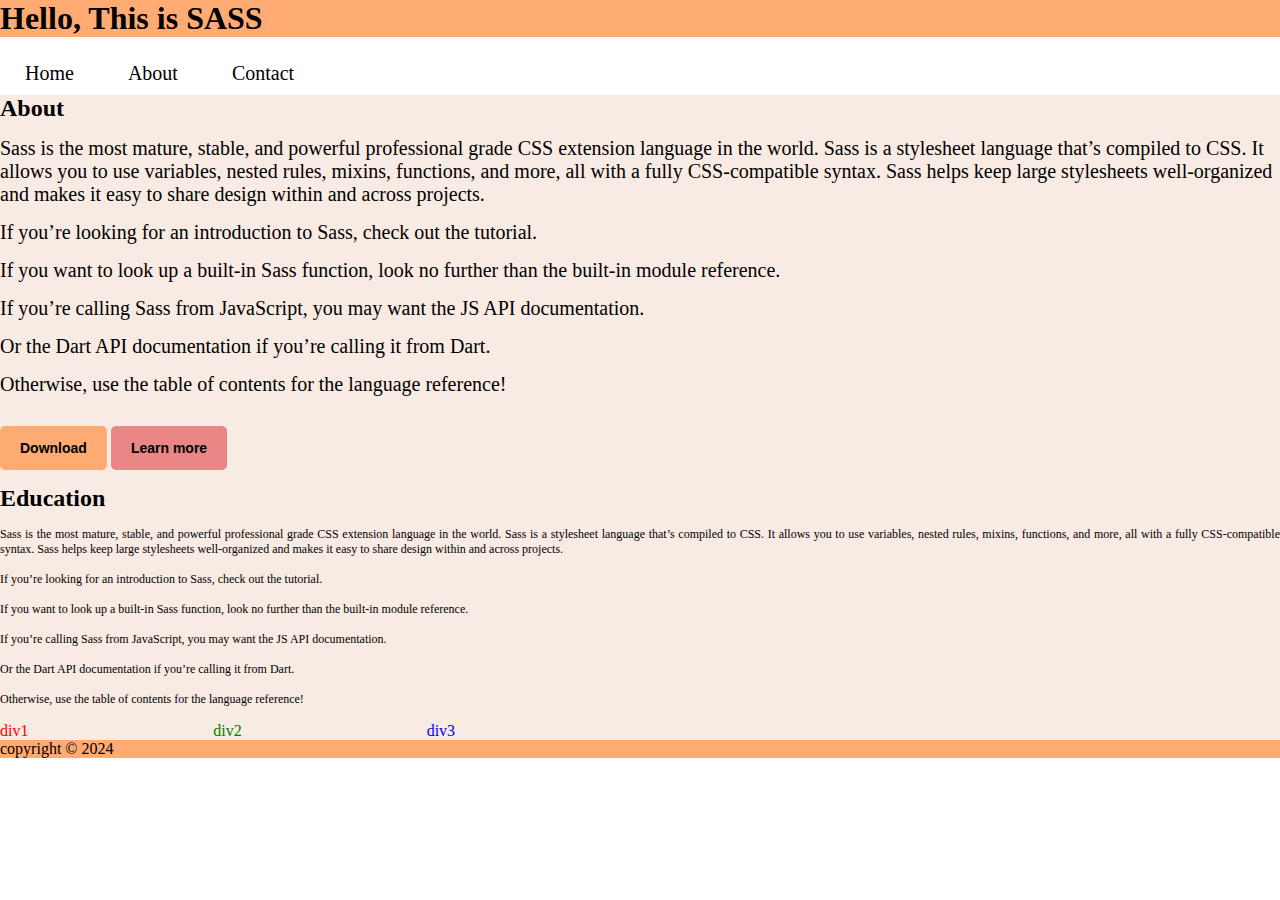
<file: index.html>
<!DOCTYPE html>
<html lang="en">

<head>
    <meta charset="UTF-8">
    <meta name="viewport" content="width=device-width, initial-scale=1.0">
    <title>Sass</title>
    <link rel="stylesheet" href="./styles/demo.css">
</head>

<body>
    <header>
        <h1>Hello, This is SASS</h1>
    </header>
    <nav>
        <ul>
            <li> <a href="#">Home</a></li>
            <li> <a href="#">About</a></li>
            <li> <a href="#">Contact</a></li>
        </ul>
    </nav>
    <main>
        <section id="about">
            <h2>About</h2>
            <p>Sass is the most mature, stable, and powerful professional grade CSS extension language in the world. Sass is a stylesheet language that’s compiled to CSS. It allows you to use variables, nested rules, mixins, functions, and more, all with a fully CSS-compatible syntax. Sass helps keep large stylesheets well-organized and makes it easy to share design within and across projects.</p>
            <p>If you’re looking for an introduction to Sass, check out the tutorial.</p>
            <p>If you want to look up a built-in Sass function, look no further than the built-in module reference.</p>
            <p>If you’re calling Sass from JavaScript, you may want the JS API documentation.</p>
            <p>Or the Dart API documentation if you’re calling it from Dart.</p>
            <p>Otherwise, use the table of contents for the language reference!</p>
           <input type="button" class="btn-download" value="Download">
           <input type="button" class="btn-learn" value="Learn more">
        </section>
        <section id="education">
            <h2>Education</h2>
            <p>Sass is the most mature, stable, and powerful professional grade CSS extension language in the world. Sass is a stylesheet language that’s compiled to CSS. It allows you to use variables, nested rules, mixins, functions, and more, all with a fully CSS-compatible syntax. Sass helps keep large stylesheets well-organized and makes it easy to share design within and across projects.</p>
            <p>If you’re looking for an introduction to Sass, check out the tutorial.</p>
            <p>If you want to look up a built-in Sass function, look no further than the built-in module reference.</p>
            <p>If you’re calling Sass from JavaScript, you may want the JS API documentation.</p>
            <p>Or the Dart API documentation if you’re calling it from Dart.</p>
            <p>Otherwise, use the table of contents for the language reference!</p>

        </section>
        <section class="tutorial">
         <div class="row">
            <div class="col-2 red-text">div1</div>
         <div class="col-2 green-text">div2</div>
         <div class="col-2 blue-text">div3</div>
         </div>

        </section>
    </main>
    <footer>
        <p>copyright &copy; 2024</p>
    </footer>
</body>

</html>
</file>
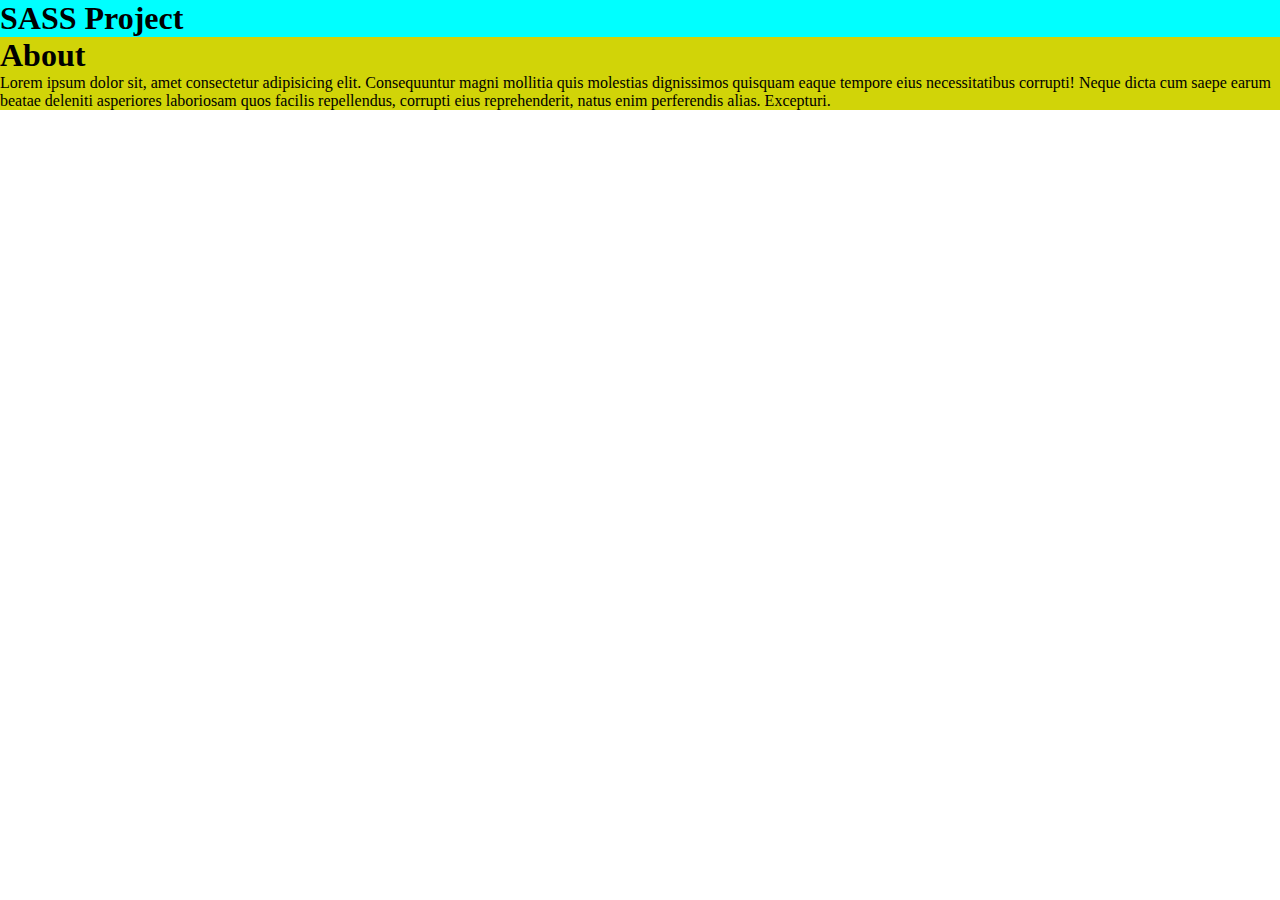
<file: app/index.html>
<!DOCTYPE html>
<html lang="en">
<head>
    <meta charset="UTF-8">
    <meta name="viewport" content="width=device-width, initial-scale=1.0">
    <title>Document</title>
    <link rel="stylesheet" href="./scss/util/main.css">
</head>
<body>
    <header>
        <h1>SASS Project</h1>
    </header>
    <main>
        <h1>About</h1>
        <p>Lorem ipsum dolor sit, amet consectetur adipisicing elit. Consequuntur magni mollitia quis molestias dignissimos quisquam eaque tempore eius necessitatibus corrupti! Neque dicta cum saepe earum beatae deleniti asperiores laboriosam quos facilis repellendus, corrupti eius reprehenderit, natus enim perferendis alias. Excepturi.</p>
    </main>
</body>
</html>
</file>
<file: app/scss/util/main.css>
* {
  margin: 0;
  padding: 0;
  box-sizing: border-box;
  list-style-type: none;
  text-decoration: none;
  outline: none;
}

h1,
h2,
h3 {
  margin-top: 0;
}

header {
  background-color: aqua;
}

main {
  background-color: rgb(209, 212, 8);
}/*# sourceMappingURL=main.css.map */
</file>
<file: styles/demo.css>
/* color variable declaration  */
/* browser reset code */
* {
  margin: 0;
  padding: 0;
  box-sizing: border-box;
}

header {
  background-color: #ffab73;
}

.btn, .btn-learn, .btn-download {
  border: none;
  padding: 14px 20px;
  text-align: center;
  font-size: 14px;
  cursor: pointer;
  font-weight: 600;
  border-radius: 5px;
  margin-top: 15px;
  margin-bottom: 15px;
}

.btn-download {
  background-color: #ffab73;
}

.btn-learn {
  background-color: rgb(233, 135, 135);
}

#about p {
  font-size: 20px;
  text-align: left;
  margin: 15px 0;
}

#education p {
  font-size: 12px;
  text-align: justify;
  margin: 15px 0;
}

.red-text {
  color: red;
}

.blue-text {
  color: blue;
}

.green-text {
  color: green;
}

nav {
  margin-top: 15px;
}
nav ul {
  list-style-type: none;
}
nav ul li {
  display: inline-block;
  margin: 0 15px;
}
nav ul li a {
  display: inline-block;
  color: black;
  text-decoration: none;
  transition: 0.4s;
  padding: 10px;
  border-radius: 5px;
  font-size: 20px;
}
nav ul li a:hover {
  color: white;
  background: grey;
}

main {
  background: rgba(248, 235, 227, 0.9921568627);
}

[class*=col-] {
  float: left;
}

.col-1 {
  width: 8.3333333333%;
}

.col-2 {
  width: 16.6666666667%;
}

.col-3 {
  width: 25%;
}

.col-4 {
  width: 33.3333333333%;
}

.col-5 {
  width: 41.6666666667%;
}

.col-6 {
  width: 50%;
}

.col-7 {
  width: 58.3333333333%;
}

.col-8 {
  width: 66.6666666667%;
}

.col-9 {
  width: 75%;
}

.col-10 {
  width: 83.3333333333%;
}

.col-11 {
  width: 91.6666666667%;
}

.col-12 {
  width: 100%;
}

.row::after {
  clear: both;
  content: "";
  display: table;
}

footer {
  background: #ffab73;
}/*# sourceMappingURL=demo.css.map */
</file>
